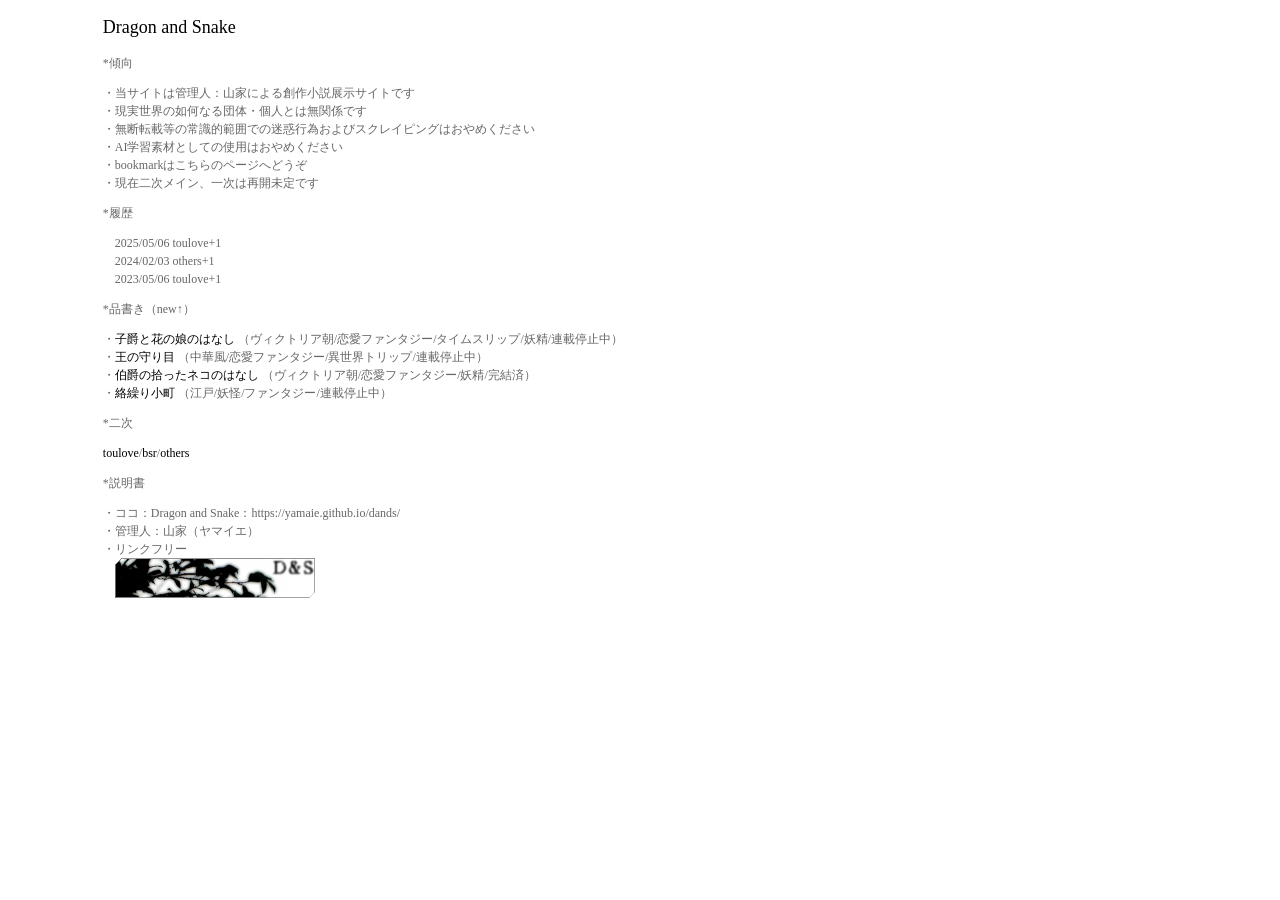
<file: index.html>
<!DOCTYPE html>
<html lang="ja">
	<head>
		<title>みずちとかがち</title>
		<meta charset="utf-8">
		<meta name=”robots” content=”noindex,nofollow,noai,noimageai”>
		<meta name="viewport" content="width=device-width, initial-scale=1, minimum-scale=1, user-scalable=yes">
		<link rel="stylesheet" href="./main.css"/>
	</head>
	<body>
		<div class="wrapper">
			<div class="main">
				<h1>Dragon and Snake</h1>
				<h3>傾向</h3>
				<ul>
					<li>当サイトは管理人：山家による創作小説展示サイトです</li>
					<li>現実世界の如何なる団体・個人とは無関係です</li>
					<li>無断転載等の常識的範囲での迷惑行為およびスクレイピングはおやめください</li>
					<li>AI学習素材としての使用はおやめください</li>
					<li>bookmarkはこちらのページへどうぞ</li>
					<li>現在二次メイン、一次は再開未定です</li>
				</ul>
				<h3>履歴</h3>
				<ul class="update">
					<li>2025/05/06 toulove+1</li>
					<li>2024/02/03 others+1</li>
					<li>2023/05/06 toulove+1</li>
				</ul>
				<h3>品書き（new↑）</h3>
				<ul>
					<li><a href="http://ncode.syosetu.com/n0695cw/" target='_blank'>子爵と花の娘のはなし</a>
（ヴィクトリア朝/恋愛ファンタジー/タイムスリップ/妖精/連載停止中）</li>
					<li><a href="http://ncode.syosetu.com/n0676cw/" target='_blank'>王の守り目</a>
（中華風/恋愛ファンタジー/異世界トリップ/連載停止中）</li>
					<li><a href="http://ncode.syosetu.com/n0691cw/" target='_blank'>伯爵の拾ったネコのはなし</a>
（ヴィクトリア朝/恋愛ファンタジー/妖精/完結済）</li>
					<li><a href="http://ncode.syosetu.com/n0703cw/" target='_blank'>絡繰り小町</a>
（江戸/妖怪/ファンタジー/連載停止中）</li>
				</ul>
				<h4>二次</h4>
				<p>
					<a href="./toulove/">toulove</a>/<a href="./bsr/">bsr</a>/<a href="./others/">others</a>
				</p>
				<h3>説明書</h3>
				<ul>
					<li>ココ：Dragon and Snake：https://yamaie.github.io/dands/</li>
					<li>管理人：山家（ヤマイエ）</li>
					<li>リンクフリー<br/><img src="./banner.png"/></li>
				</ul>
			</div>
		</div>
	</body>
</html>
</file>
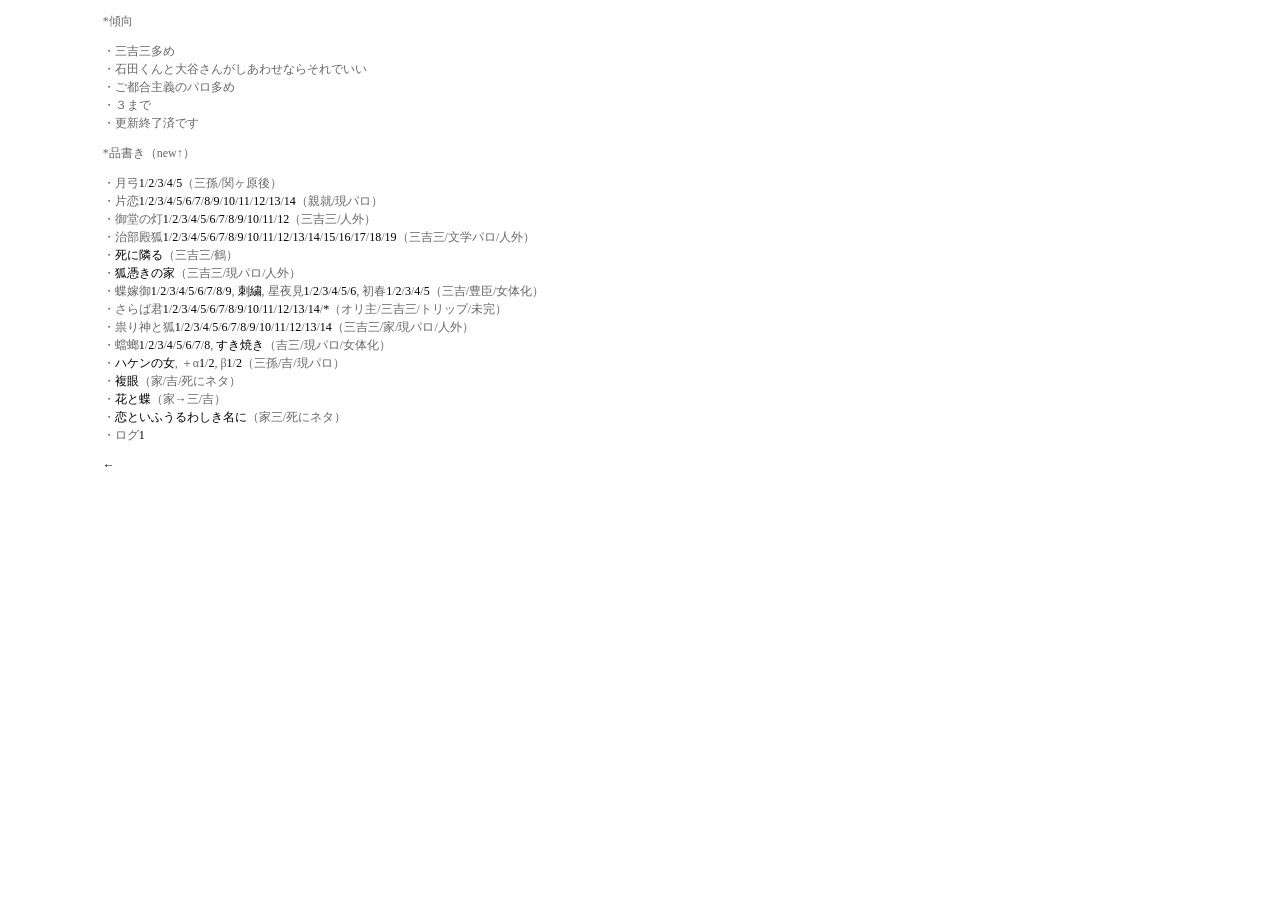
<file: b/index.html>
<!DOCTYPE html>
<html lang="ja">
	<head>
		<title>bsr - みずちとかがち</title>
		<meta charset="utf-8">
		<meta name=”robots” content=”noindex,nofollow”>
		<meta name="viewport" content="width=device-width, initial-scale=1, minimum-scale=1, user-scalable=yes">
		<link rel="stylesheet" href="../main.css"/>
	</head>
	<body>
		<div class="wrapper">
			<div class="main">
				<h3>傾向</h3>
				<ul>
					<li>三吉三多め</li>
					<li>石田くんと大谷さんがしあわせならそれでいい</li>
					<li>ご都合主義のパロ多め</li>
					<li>３まで</li>
					<li>更新終了済です</li>
				</ul></p>
				<h3>品書き（new↑）</h3>
				<ul>
					<li>月弓<a href='./1/'>1</a>/<a href='./2/'>2</a>/<a href='./4/'>3</a>/<a href='./5/'>4</a>/<a href='./6/'>5</a>（三孫/関ヶ原後）</li>
					<li>片恋<a href='./12/'>1</a>/<a href='./13/'>2</a>/<a href='./14/'>3</a>/<a href='./15/'>4</a>/<a href='./16/'>5</a>/<a href='./17/'>6</a>/<a href='./18/'>7</a>/<a href='./19/'>8</a>/<a href='./20/'>9</a>/<a href='./21/'>10</a>/<a href='./22/'>11</a>/<a href='./23/'>12</a>/<a href='./24/'>13</a>/<a href='./25/'>14</a>（親就/現パロ）</li>
					<li>御堂の灯<a href='./26/'>1</a>/<a href='./27/'>2</a>/<a href='./28/'>3</a>/<a href='./29/'>4</a>/<a href='./30/'>5</a>/<a href='./31/'>6</a>/<a href='./32/'>7</a>/<a href='./33/'>8</a>/<a href='./34/'>9</a>/<a href='./35/'>10</a>/<a href='./36/'>11</a>/<a href='./37/'>12</a>（三吉三/人外）</li>
					<li>治部殿狐<a href='./38/'>1</a>/<a href='./39/'>2</a>/<a href='./40/'>3</a>/<a href='./41/'>4</a>/<a href='./42/'>5</a>/<a href='./43/'>6</a>/<a href='./44/'>7</a>/<a href='./45/'>8</a>/<a href='./46/'>9</a>/<a href='./47/'>10</a>/<a href='./48/'>11</a>/<a href='./49/'>12</a>/<a href='./50/'>13</a>/<a href='./51/'>14</a>/<a href='./52/'>15</a>/<a href='./53/'>16</a>/<a href='./54/'>17</a>/<a href='./55/'>18</a>/<a href='./56/'>19</a>（三吉三/文学パロ/人外）</li>
					<li><a href='./3/'>死に隣る</a>（三吉三/鶴）</li>
					<li><a href='./7/'>狐憑きの家</a>（三吉三/現パロ/人外）</li>
					<li>蝶嫁御<a href='./57/'>1</a>/<a href='./58/'>2</a>/<a href='./59/'>3</a>/<a href='./60/'>4</a>/<a href='./61/'>5</a>/<a href='./62/'>6</a>/<a href='./63/'>7</a>/<a href='./64/'>8</a>/<a href='./65/'>9</a>, <a href='./66/'>刺繍</a>, 星夜見<a href='./67/'>1</a>/<a href='./68/'>2</a>/<a href='./69/'>3</a>/<a href='./70/'>4</a>/<a href='./71/'>5</a>/<a href='./72/'>6</a>, 初春<a href='./73/'>1</a>/<a href='./74/'>2</a>/<a href='./75/'>3</a>/<a href='./76/'>4</a>/<a href='./77/'>5</a>（三吉/豊臣/女体化）</li>
					<li>さらば君<a href='./78/'>1</a>/<a href='./79/'>2</a>/<a href='./80/'>3</a>/<a href='./81/'>4</a>/<a href='./82/'>5</a>/<a href='./83/'>6</a>/<a href='./84/'>7</a>/<a href='./85/'>8</a>/<a href='./86/'>9</a>/<a href='./87/'>10</a>/<a href='./88/'>11</a>/<a href='./89/'>12</a>/<a href='./90/'>13</a>/<a href='./91/'>14</a>/<a href='./120/'>*</a>（オリ主/三吉三/トリップ/未完）</li>
					<li>祟り神と狐<a href='./92/'>1</a>/<a href='./93/'>2</a>/<a href='./94/'>3</a>/<a href='./95/'>4</a>/<a href='./96/'>5</a>/<a href='./97/'>6</a>/<a href='./98/'>7</a>/<a href='./99/'>8</a>/<a href='./100/'>9</a>/<a href='./101/'>10</a>/<a href='./102/'>11</a>/<a href='./103/'>12</a>/<a href='./104/'>13</a>/<a href='./105/'>14</a>（三吉三/家/現パロ/人外）</li>
					<li>蟷螂<a href='./106/'>1</a>/<a href='./107/'>2</a>/<a href='./108/'>3</a>/<a href='./109/'>4</a>/<a href='./110/'>5</a>/<a href='./111/'>6</a>/<a href='./112/'>7</a>/<a href='./113/'>8</a>, <a href='./114/'>すき焼き</a>（吉三/現パロ/女体化）</li>
					<li><a href='./115/'>ハケンの女</a>, ＋α<a href='./116/'>1</a>/<a href='./117/'>2</a>, β<a href='./118/'>1</a>/<a href='./119/'>2</a>（三孫/吉/現パロ）</li>
					<li><a href='./8/'>複眼</a>（家/吉/死にネタ）</li>
					<li><a href='./9/'>花と蝶</a>（家→三/吉）</li>
					<li><a href='./10/'>恋といふうるわしき名に</a>（家三/死にネタ）</li>
					<li>ログ<a href='./clap_log1.html'>1</a></li>
				</ul>
				<p>
					<a href="../index.html">←</a>
				</p>
			</div>
		</div>
	</body>
</html>
</file>
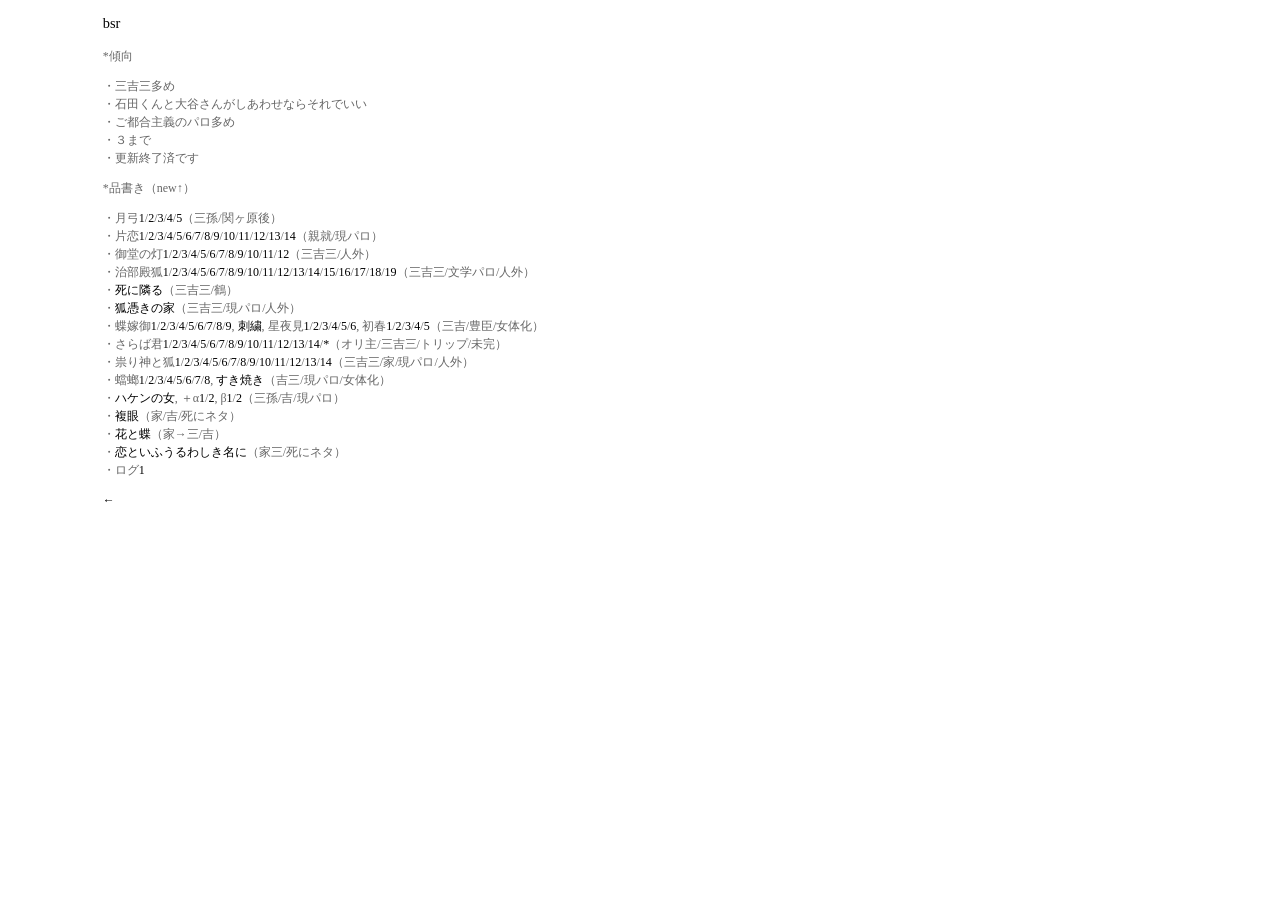
<file: bsr/index.html>
<!DOCTYPE html>
<html lang="ja">
	<head>
		<title>bsr - みずちとかがち</title>
		<meta charset="utf-8">
		<meta name=”robots” content=”noindex,nofollow,noai,noimageai”>
		<meta name="viewport" content="width=device-width, initial-scale=1, minimum-scale=1, user-scalable=yes">
		<link rel="stylesheet" href="../main.css"/>
	</head>
	<body>
		<div class="wrapper">
			<div class="main">
				<h2>bsr</h2>
				<h3>傾向</h3>
				<ul>
					<li>三吉三多め</li>
					<li>石田くんと大谷さんがしあわせならそれでいい</li>
					<li>ご都合主義のパロ多め</li>
					<li>３まで</li>
					<li>更新終了済です</li>
				</ul></p>
				<h3>品書き（new↑）</h3>
				<ul>
					<li>月弓<a href='./moon_bow/1.html'>1</a>/<a href='./moon_bow/2.html'>2</a>/<a href='./moon_bow/3.html'>3</a>/<a href='./moon_bow/4.html'>4</a>/<a href='./moon_bow/5.html'>5</a>（三孫/関ヶ原後）</li>
					<li>片恋<a href='./unrequited_love/1.html'>1</a>/<a href='./unrequited_love/2.html'>2</a>/<a href='./unrequited_love/3.html'>3</a>/<a href='./unrequited_love/4.html'>4</a>/<a href='./unrequited_love/5.html'>5</a>/<a href='./unrequited_love/6.html'>6</a>/<a href='./unrequited_love/7.html'>7</a>/<a href='./unrequited_love/8.html'>8</a>/<a href='./unrequited_love/9.html'>9</a>/<a href='./unrequited_love/10.html'>10</a>/<a href='./unrequited_love/11.html'>11</a>/<a href='./unrequited_love/12.html'>12</a>/<a href='./unrequited_love/13.html'>13</a>/<a href='./unrequited_love/14.html'>14</a>（親就/現パロ）</li>
					<li>御堂の灯<a href='./glimmer_in_temple/1.html'>1</a>/<a href='./glimmer_in_temple/2.html'>2</a>/<a href='./glimmer_in_temple/3.html'>3</a>/<a href='./glimmer_in_temple/4.html'>4</a>/<a href='./glimmer_in_temple/5.html'>5</a>/<a href='./glimmer_in_temple/6.html'>6</a>/<a href='./glimmer_in_temple/7.html'>7</a>/<a href='./glimmer_in_temple/8.html'>8</a>/<a href='./glimmer_in_temple/9.html'>9</a>/<a href='./glimmer_in_temple/10.html'>10</a>/<a href='./glimmer_in_temple/11.html'>11</a>/<a href='./glimmer_in_temple/12.html'>12</a>（三吉三/人外）</li>
					<li>治部殿狐<a href='./jibudono_fox/1.html'>1</a>/<a href='./jibudono_fox/2.html'>2</a>/<a href='./jibudono_fox/3.html'>3</a>/<a href='./jibudono_fox/4.html'>4</a>/<a href='./jibudono_fox/5.html'>5</a>/<a href='./jibudono_fox/6.html'>6</a>/<a href='./jibudono_fox/7.html'>7</a>/<a href='./jibudono_fox/8.html'>8</a>/<a href='./jibudono_fox/9.html'>9</a>/<a href='./jibudono_fox/10.html'>10</a>/<a href='./jibudono_fox/11.html'>11</a>/<a href='./jibudono_fox/12.html'>12</a>/<a href='./jibudono_fox/13.html'>13</a>/<a href='./jibudono_fox/14.html'>14</a>/<a href='./jibudono_fox/15.html'>15</a>/<a href='./jibudono_fox/16.html'>16</a>/<a href='./jibudono_fox/17.html'>17</a>/<a href='./jibudono_fox/18.html'>18</a>/<a href='./jibudono_fox/19.html'>19</a>（三吉三/文学パロ/人外）</li>
					<li><a href='./next_to_swefan.html'>死に隣る</a>（三吉三/鶴）</li>
					<li><a href='./possessed_house.html'>狐憑きの家</a>（三吉三/現パロ/人外）</li>
					<li>蝶嫁御<a href='./madame_butterfly/1.html'>1</a>/<a href='./madame_butterfly/2.html'>2</a>/<a href='./madame_butterfly/3.html'>3</a>/<a href='./madame_butterfly/4.html'>4</a>/<a href='./madame_butterfly/5.html'>5</a>/<a href='./madame_butterfly/6.html'>6</a>/<a href='./madame_butterfly/7.html'>7</a>/<a href='./madame_butterfly/8.html'>8</a>/<a href='./madame_butterfly/9.html'>9</a>, <a href='./madame_butterfly/10.html'>刺繍</a>, 星夜見<a href='./madame_butterfly/11.html'>1</a>/<a href='./madame_butterfly/12.html'>2</a>/<a href='./madame_butterfly/13.html'>3</a>/<a href='./madame_butterfly/14.html'>4</a>/<a href='./madame_butterfly/15.html'>5</a>/<a href='./madame_butterfly/16.html'>6</a>, 初春<a href='./madame_butterfly/17.html'>1</a>/<a href='./madame_butterfly/18.html'>2</a>/<a href='./madame_butterfly/19.html'>3</a>/<a href='./madame_butterfly/20.html'>4</a>/<a href='./madame_butterfly/21.html'>5</a>（三吉/豊臣/女体化）</li>
					<li>さらば君<a href='./goodbay_dear/1.html'>1</a>/<a href='./goodbay_dear/2.html'>2</a>/<a href='./goodbay_dear/3.html'>3</a>/<a href='./goodbay_dear/4.html'>4</a>/<a href='./goodbay_dear/5.html'>5</a>/<a href='./goodbay_dear/6.html'>6</a>/<a href='./goodbay_dear/7.html'>7</a>/<a href='./goodbay_dear/8.html'>8</a>/<a href='./goodbay_dear/9.html'>9</a>/<a href='./goodbay_dear/10.html'>10</a>/<a href='./goodbay_dear/11.html'>11</a>/<a href='./goodbay_dear/12.html'>12</a>/<a href='./goodbay_dear/13.html'>13</a>/<a href='./goodbay_dear/14.html'>14</a>/<a href='./goodbay_dear/15.html'>*</a>（オリ主/三吉三/トリップ/未完）</li>
					<li>祟り神と狐<a href='./demon_and_fox/1.html'>1</a>/<a href='./demon_and_fox/2.html'>2</a>/<a href='./demon_and_fox/3.html'>3</a>/<a href='./demon_and_fox/4.html'>4</a>/<a href='./demon_and_fox/5.html'>5</a>/<a href='./demon_and_fox/6.html'>6</a>/<a href='./demon_and_fox/7.html'>7</a>/<a href='./demon_and_fox/8.html'>8</a>/<a href='./demon_and_fox/9.html'>9</a>/<a href='./demon_and_fox/10.html'>10</a>/<a href='./demon_and_fox/11.html'>11</a>/<a href='./demon_and_fox/12.html'>12</a>/<a href='./demon_and_fox/13.html'>13</a>/<a href='./demon_and_fox/14.html'>14</a>（三吉三/家/現パロ/人外）</li>
					<li>蟷螂<a href='./mantis/1.html'>1</a>/<a href='./mantis/2.html'>2</a>/<a href='./mantis/3.html'>3</a>/<a href='./mantis/4.html'>4</a>/<a href='./mantis/5.html'>5</a>/<a href='./mantis/6.html'>6</a>/<a href='./mantis/7.html'>7</a>/<a href='./mantis/8.html'>8</a>, <a href='./mantis/9.html'>すき焼き</a>（吉三/現パロ/女体化）</li>
					<li><a href='./dispatched_lady/1.html'>ハケンの女</a>, ＋α<a href='./dispatched_lady/2.html'>1</a>/<a href='./dispatched_lady/3.html'>2</a>, β<a href='./dispatched_lady/4.html'>1</a>/<a href='./dispatched_lady/5.html'>2</a>（三孫/吉/現パロ）</li>
					<li><a href='./compound_eyes.html'>複眼</a>（家/吉/死にネタ）</li>
					<li><a href='./flower_and_butterfly.html'>花と蝶</a>（家→三/吉）</li>
					<li><a href='./name_as_love.html'>恋といふうるわしき名に</a>（家三/死にネタ）</li>
					<li>ログ<a href='./clap_log1.html'>1</a></li>
				</ul>
				<p>
					<a href="../index.html">←</a>
				</p>
			</div>
		</div>
	</body>
</html>
</file>
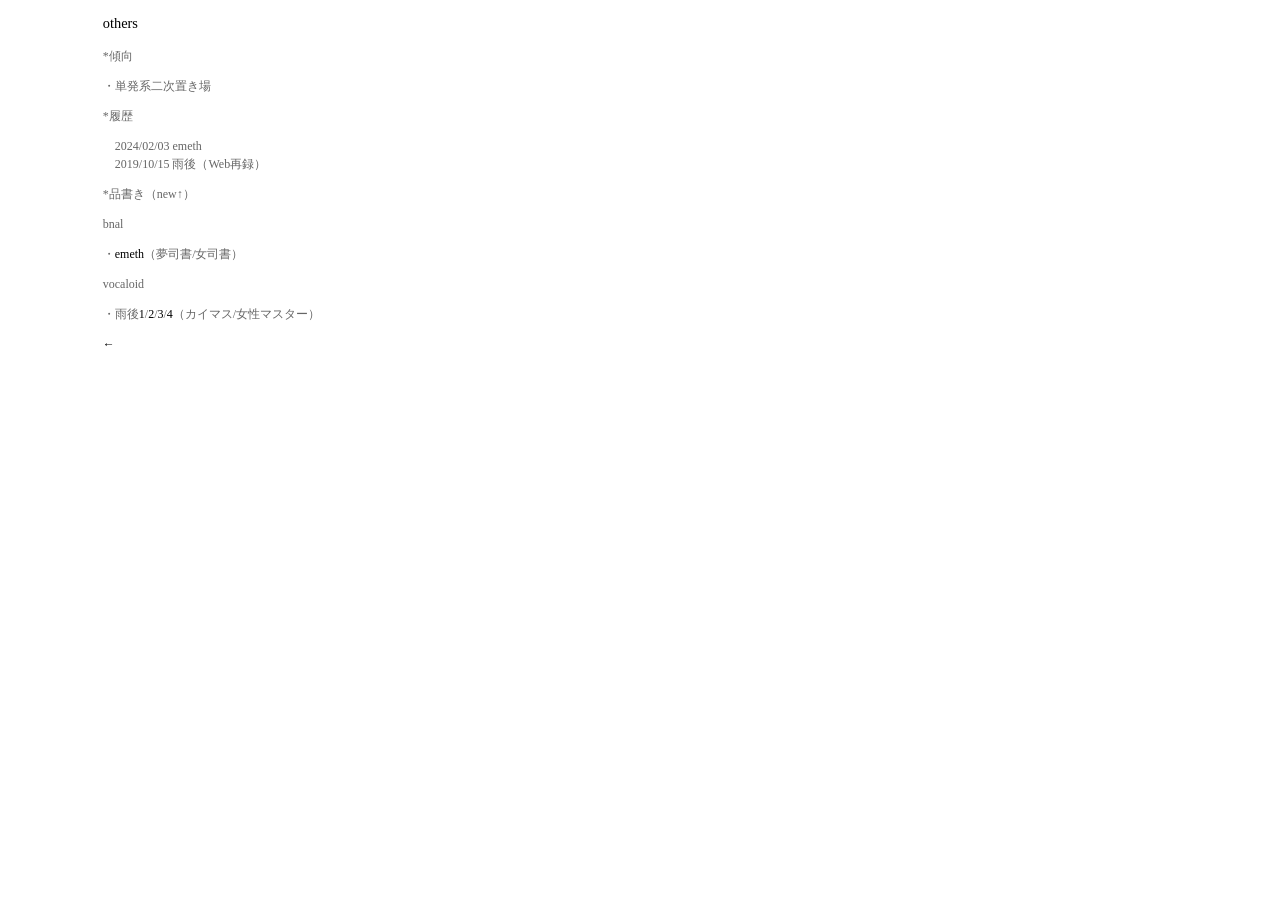
<file: others/index.html>
<!DOCTYPE html>
<html lang="ja">
	<head>
		<title>others- みずちとかがち</title>
		<meta charset="utf-8">
		<meta name=”robots” content=”noindex,nofollow,noai,noimageai”>
		<meta name="viewport" content="width=device-width, initial-scale=1, minimum-scale=1, user-scalable=yes">
		<link rel="stylesheet" href="../main.css"/>
	</head>
	<body>
		<div class="wrapper">
			<div class="main">
				<h2>others</h2>
				<h4>傾向</h4>
				<ul>
					<li>単発系二次置き場</li>
				</ul>
				<h4>履歴</h4>
				<ul class="update">
					<li>2024/02/03 emeth</li>
					<li>2019/10/15 雨後（Web再録）</li>
				</ul>
				<h4>品書き（new↑）</h4>
				<h5>bnal</h5>
				<ul>
					<li><a href='./emeth.html'>emeth</a>（夢司書/女司書）</li>
				</ul>
				<h5>vocaloid</h5>
				<ul>
					<li>雨後<a href='./after_rain/1.html'>1</a>/<a href='./after_rain/2.html'>2</a>/<a href='./after_rain/3.html'>3</a>/<a href='./after_rain/4.html'>4</a>（カイマス/女性マスター）</li>
				</ul>
				<p>
					<a href="../index.html">←</a>
				</p>
			</div>
		</div>
	</body>
</html>
</file>
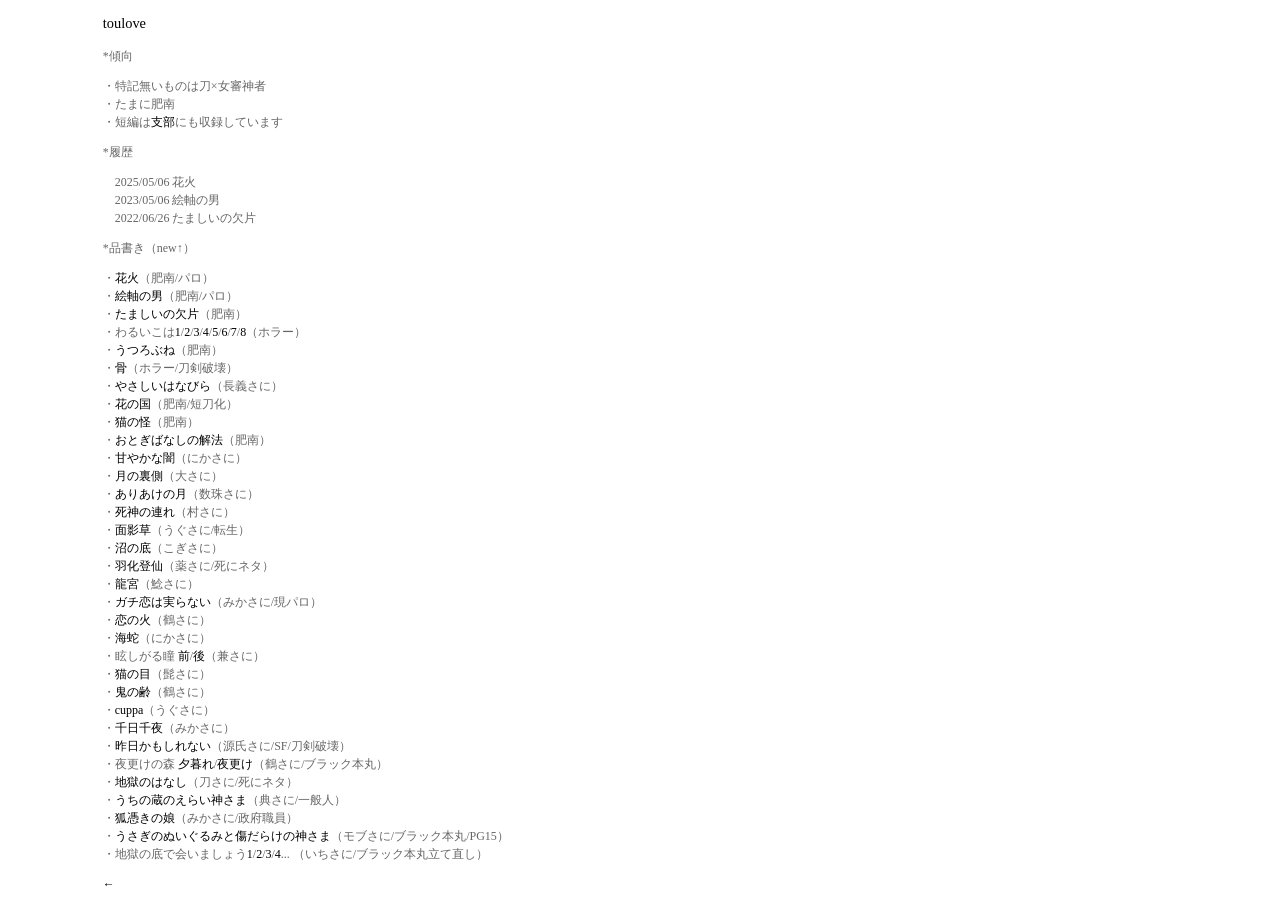
<file: toulove/index.html>
<!DOCTYPE html>
<html lang="ja">
	<head>
		<title>toulove - みずちとかがち</title>
		<meta charset="utf-8">
		<meta name=”robots” content=”noindex,nofollow”>
		<meta name="viewport" content="width=device-width, initial-scale=1, minimum-scale=1, user-scalable=yes">
		<link rel="stylesheet" href="../main.css"/>
	</head>
	<body>
		<div class="wrapper">
			<div class="main">
				<h2>toulove</h2>
				<h4>傾向</h4>
				<ul>
					<li>特記無いものは刀×女審神者</li>
					<li>たまに肥南</li>
					<li>短編は<a href='https://www.pixiv.net/users/14306080/novels' target='_blank'>支部</a>にも収録しています</li>
				</ul>
				<h4>履歴</h4>
				<ul class="update">
					<li>2025/05/06 花火</li>
					<li>2023/05/06 絵軸の男</li>
					<li>2022/06/26 たましいの欠片</li>
				</ul>
				<h4>品書き（new↑）</h4>
				<ul>
					<li><a href='./50/'>花火</a>（肥南/パロ）</li>
					<li><a href='./49/'>絵軸の男</a>（肥南/パロ）</li>
					<li><a href='./48/'>たましいの欠片</a>（肥南）</li>
					<li>わるいこは<a href='./40/'>1</a>/<a href='./41/'>2</a>/<a href='./42/'>3</a>/<a href='./43/'>4</a>/<a href='./44/'>5</a>/<a href='./45/'>6</a>/<a href='./46/'>7</a>/<a href='./47/'>8</a>（ホラー）</li>
					<li><a href='./39/'>うつろぶね</a>（肥南）</li>
					<li><a href='./38/'>骨</a>（ホラー/刀剣破壊）</li>
					<li><a href='./37/'>やさしいはなびら</a>（長義さに）</li>
					<li><a href='./36/'>花の国</a>（肥南/短刀化）</li>
					<li><a href='./35/'>猫の怪</a>（肥南）</li>
					<li><a href='./34/'>おとぎばなしの解法</a>（肥南）</li>
					<li><a href='./33/'>甘やかな闇</a>（にかさに）</li>
					<li><a href='./32/'>月の裏側</a>（大さに）</li>
					<li><a href='./31/'>ありあけの月</a>（数珠さに）</li>
					<li><a href='./30/'>死神の連れ</a>（村さに）</li>
					<li><a href='./29/'>面影草</a>（うぐさに/転生）</li>
					<li><a href='./28/'>沼の底</a>（こぎさに）</li>
					<li><a href='./27/'>羽化登仙</a>（薬さに/死にネタ）</li>
					<li><a href='./26/'>龍宮</a>（鯰さに）</li>
					<li><a href='./25/'>ガチ恋は実らない</a>（みかさに/現パロ）</li>
					<li><a href='./24/'>恋の火</a>（鶴さに）</li>
					<li><a href='./23/'>海蛇</a>（にかさに）</li>
					<li>眩しがる瞳 <a href='./21/'>前</a>/<a href='./22/'>後</a>（兼さに）</li>
					<li><a href='./20/'>猫の目</a>（髭さに）</li>
					<li><a href='./19/'>鬼の齢</a>（鶴さに）</li>
					<li><a href='./18/'>cuppa</a>（うぐさに）</li>
					<li><a href='./17/'>千日千夜</a>（みかさに）</li>
					<li><a href='./16/'>昨日かもしれない</a>（源氏さに/SF/刀剣破壊）</li>
					<li>夜更けの森 <a href='./14/'>夕暮れ</a>/<a href='./15/'>夜更け</a>（鶴さに/ブラック本丸）</li>
					<li><a href='./tales_of_hell.html'>地獄のはなし</a>（刀さに/死にネタ）</li>
					<li><a href='./our_good_deity.html'>うちの蔵のえらい神さま</a>（典さに/一般人）</li>
					<li><a href='./possessed_girl.html'>狐憑きの娘</a>（みかさに/政府職員）</li>
					<li><a href='./stuffed_rabbit.html'>うさぎのぬいぐるみと傷だらけの神さま</a>（モブさに/ブラック本丸/PG15）</li>
					<li>地獄の底で会いましょう<a href='./7/'>1</a>/<a href='./8/'>2</a>/<a href='./9/'>3</a>/<a href='./10/'>4</a>... （いちさに/ブラック本丸立て直し）</li>
				</ul>
				<p>
					<a href="../index.html">←</a>
				</p>
			</div>
		</div>
	</body>
</html>
</file>
<file: main.css>
html{
  font-size:12px;
}

body{
  line-height:1.5em;
  letter-spacing:normal;
  scrollbar-arrow-color:white;
  scrollbar-face-color:gray;
  scrollbar-highlight-color:white;
  scrollbar-3dlight-color:gray;
  scrollbar-track-color:white;
  scrollbar-shadow-color:white;
  scrollbar-darkshadow-color:gray;
}

footer {
  text-align: center;
}

div.wrapper{
  width:100%;
}

div.main{
  width:85%;
  text-align:left;
  margin: 0 auto;
}

a{
  text-decoration:none;
  cursor:crosshair;
}

a:link{
  text-decoration:none;
  color:#000000;
}

a:visited{
  text-decoration:none;
  color:#000000;
}

a:active{
  text-decoration:none;
  color:#333333;
}

a:hover{
  text-decoration:none;
  color:#333333;
  position:relative;
  top:0.3em;
  left:0.1em;
  visibility:visible;
  float:none;
  clear:none;
}

br{letter-spacing:normal;}

h1, h2, h3, h4, h5 {
  font-family:Century Gothic;
  color:#000000;
  margin: 1em 0;
  font-weight: normal;
}

h1{font-size:1.5em;}
h2{font-size:1.2em;}
h3, h4, h5{
  color:#666666;
  font-size:1em;
}

h3::before,h4::before {
  content: "*";
}

p{
  color:#666666;
  font-family:Century Gothic;
  font-size:1em;
}

p.novel{line-height:2.0;}

p.space{margin-bottom: 3em;}

ul {
  padding-left: 0;
}

li {
  list-style: none;    /* デフォルトの黒点を消す */
  position: relative;  /* 基準位置を設定 */
  padding-left: 1em; /* 点の分の余白を空ける */
  color:#666666;
}

li:not(.update li)::before {
  content: "・";       /* 代わりの黒点を指定 */
  position: absolute;  /* 絶対配置 */
  left: 0;             /* 左端に配置 */
  font-weight: 100;    /* 文字の太さを一番細くする */
  font-size: 1em;      /* 大きさを調整 */
}

hr {
  border: none;
  border-top: 1px dashed #999;
  margin: 2em auto;     /* 上下にしっかり余白を取る */
}
</file>
